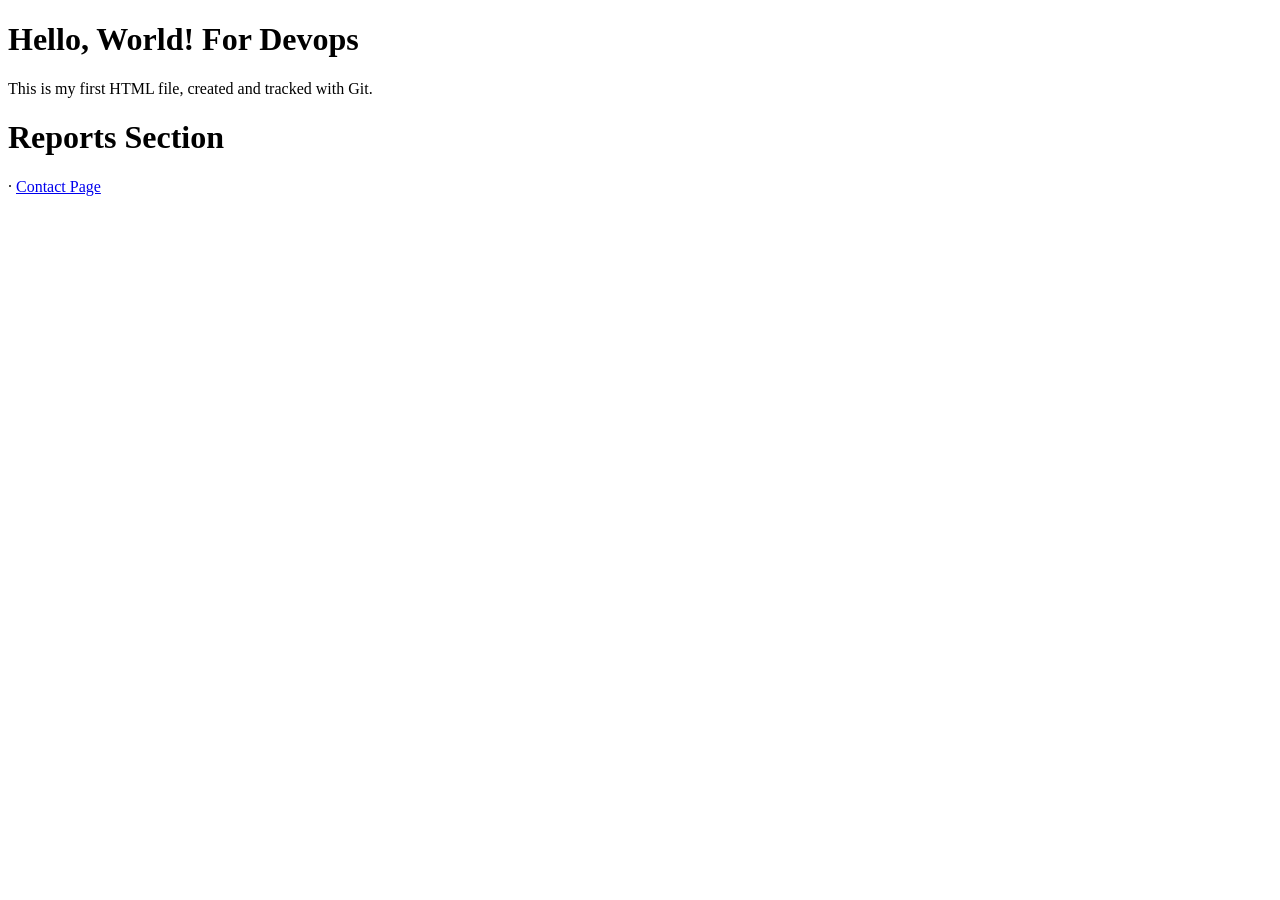
<file: index.html>
<!DOCTYPE html>
<html lang="he">
<head>
    <meta charset="UTF-8">
    <title>My First Page & Gitcod Uplod No1 </title>
</head>
<body>
    <h1>Hello, World! For Devops</h1>
    <p>This is my first HTML file, created and tracked with Git.</p>
    <h1>Reports Section</h1>
    <span class="sep">·</span>
    <a href="contact.html">Contact Page</a>
</body>
</html>
</file>
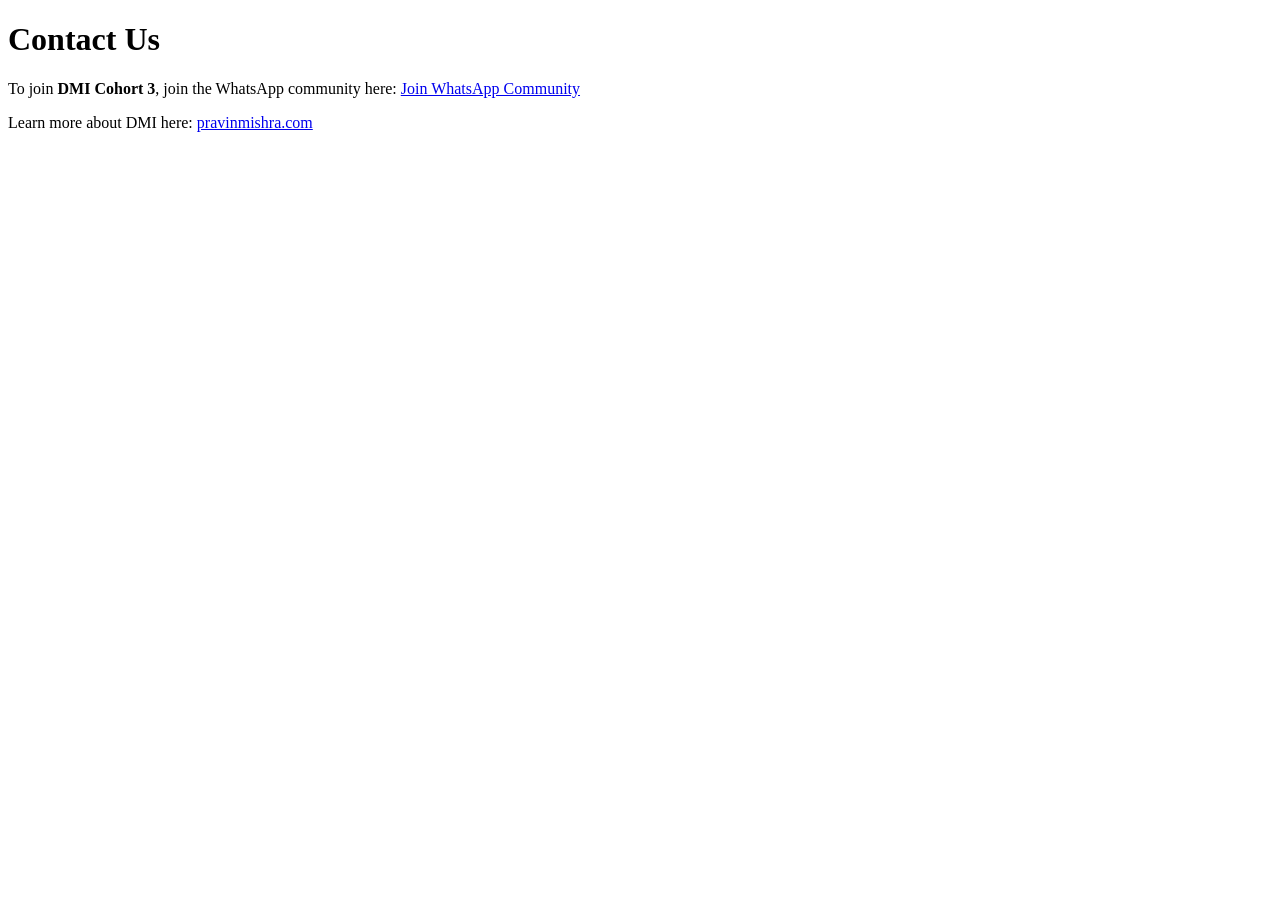
<file: contact.html>
<!doctype html>
<html lang="en">
<head>
<meta charset="utf-8" />
<meta name="viewport" content="width=device-width, initial-scale=1" />
<title>Contact - CodeTrack</title>
<link rel="stylesheet" href="style.css" />
</head>
<body>
<h1>Contact Us</h1>
 
<p>
To join <strong>DMI Cohort 3</strong>, join the WhatsApp community here:
<a href="https://chat.whatsapp.com/LSQpMsW9suFAS54DKtLcgE" target="_blank" rel="noopener noreferrer" aria-label="Join DMI Cohort 3 WhatsApp Community (opens in a new tab)">
Join WhatsApp Community
</a>
</p>
 
<p>
Learn more about DMI here:
<a href="https://pravinmishra.com/" target="_blank" rel="noopener noreferrer" aria-label="Visit Pravin Mishra website (opens in a new tab)">
pravinmishra.com
</a>
</p>
</body>
</html>
</file>
<file: style.css>
The cloudadvisory is training institute for AWS. 
To contact, please use below details:
Email - hello@pravinmishra.in
</file>
